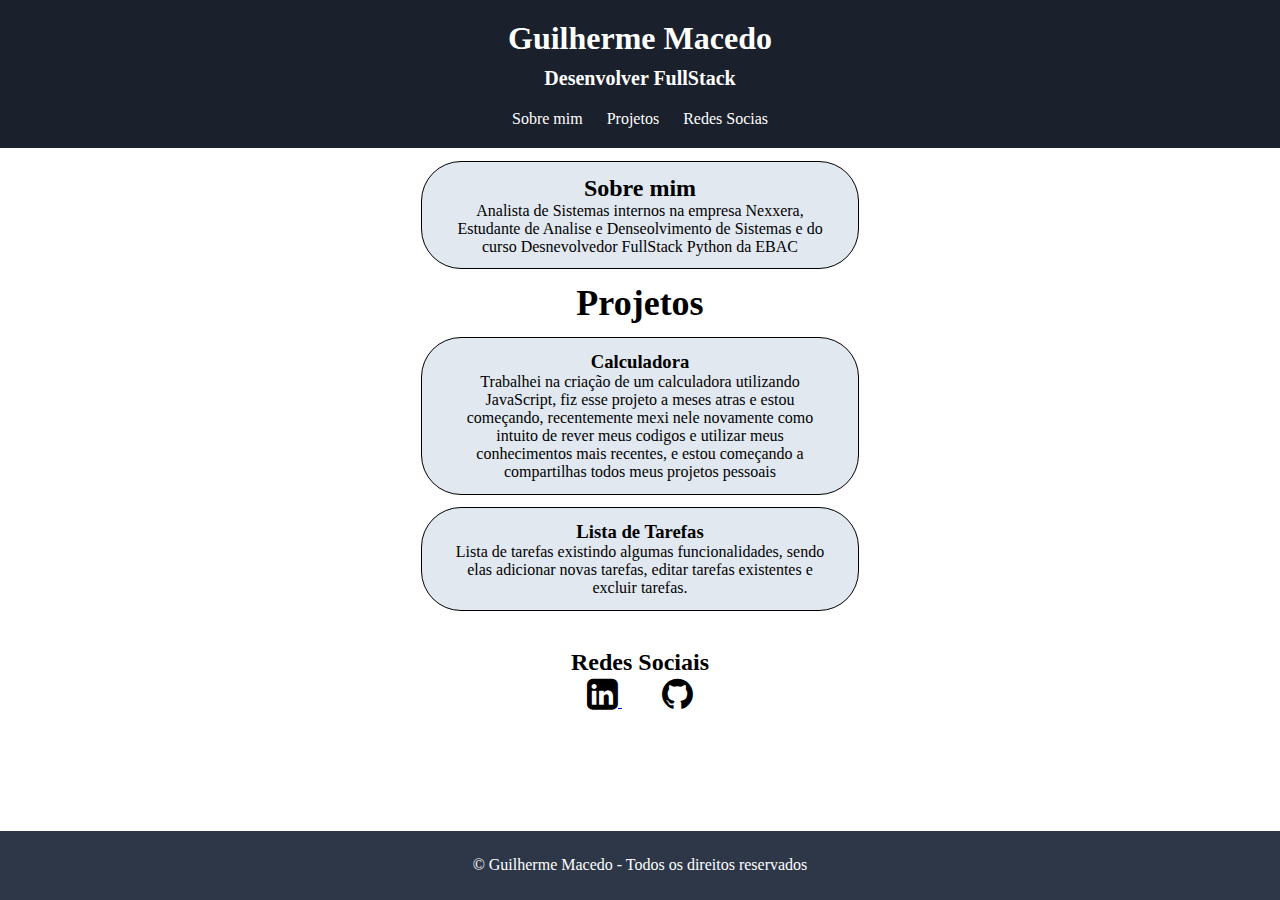
<file: Modulo CSS/index.html>
<!DOCTYPE html>
<html lang="pt-br">
  <head>
    <meta charset="UTF-8" />
    <meta name="viewport" content="width=device-width, initial-scale=1.0" />
    <title>Meu site com CSS</title>
    <link rel="stylesheet" href="style.css" />
    <link
      rel="stylesheet"
      href="https://cdnjs.cloudflare.com/ajax/libs/font-awesome/4.7.0/css/font-awesome.min.css"
    />
    <link
      rel="stylesheet"
      href="https://cdnjs.cloudflare.com/ajax/libs/font-awesome/4.7.0/css/font-awesome.min.css"
    />
  </head>
  <body>
    <header>
      <h1>Guilherme Macedo</h1>
      <p>Desenvolver FullStack</p>
      <nav>
        <ul>
          <li><a href="" class="nav-a">Sobre mim</a></li>
          <li><a href="" class="nav-a">Projetos</a></li>
          <li><a href="" class="nav-a">Redes Socias</a></li>
        </ul>
      </nav>
    </header>
    <main class="main">
      <section id="sobre-mim">
        <h2>Sobre mim</h2>
        <p>
          Analista de Sistemas internos na empresa Nexxera, Estudante de Analise
          e Denseolvimento de Sistemas e do curso Desnevolvedor FullStack Python
          da EBAC
        </p>
      </section>
      <section id="Projetos">
        <h2>Projetos</h2>
        <article>
          <h3>Calculadora</h3>
          <p>
            Trabalhei na criação de um calculadora utilizando JavaScript, fiz
            esse projeto a meses atras e estou começando, recentemente mexi nele
            novamente como intuito de rever meus codigos e utilizar meus
            conhecimentos mais recentes, e estou começando a compartilhas todos
            meus projetos pessoais
          </p>
        </article>
        <article>
          <h3>Lista de Tarefas</h3>
          <p>
            Lista de tarefas existindo algumas funcionalidades, sendo elas
            adicionar novas tarefas, editar tarefas existentes e excluir
            tarefas.
          </p>
        </article>
      </section>
      <section id="redesSociais">
        <h2>Redes Sociais</h2>
        <a
          href="https://www.linkedin.com/in/guilherme-macedo12/"
          target="_blank"
        >
          <i
            class="fa fa-linkedin-square"
            style="font-size: 36px; color: black"
          ></i>
        </a>
        <a href="http://" target="_blank" rel="noopener noreferrer">
          <i class="fa fa-github" style="font-size: 36px; color: black"></i>
        </a>
      </section>
    </main>
    <footer>
      <p>&copy; Guilherme Macedo - Todos os direitos reservados</p>
    </footer>
  </body>
</html>
</file>
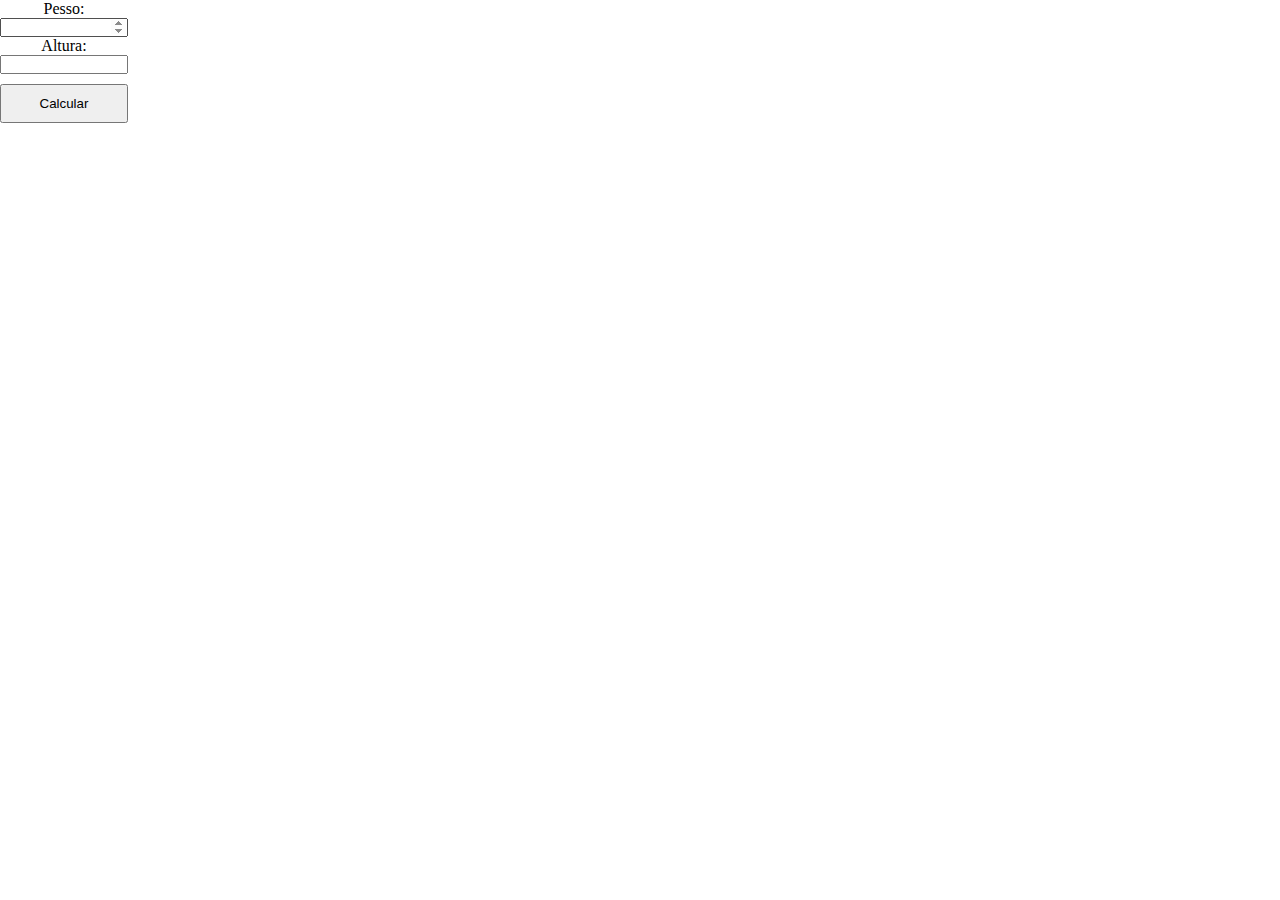
<file: paginaImc.html>
<!DOCTYPE html>
<html lang="pt-br">
  <head>
    <meta charset="UTF-8" />
    <meta name="viewport" content="width=device-width, initial-scale=1.0" />
    <title>IMC</title>
    <script src="script.js"></script>
  </head>
  <body>
    <form action="">
      <label for="peso">Pesso:</label>
      <input type="number" id="peso" />
      <label for="Altura">Altura:</label>
      <input type="number" id="altura" />
      <button onclick="IMC(event)">Calcular</button>
      <p id="container-resultado"></p>
      <p id="container-dica"></p>
    </form>
  </body>
  <style>
    * {
      margin: 0;
      padding: 0;
    }
    body {
      text-align: center;
    }
    form {
      display: flex;
      flex-direction: column;
      max-width: 10%;
    }
    button {
      margin-top: 10px;
      padding: 10px;
    }
  </style>
</html>
</file>
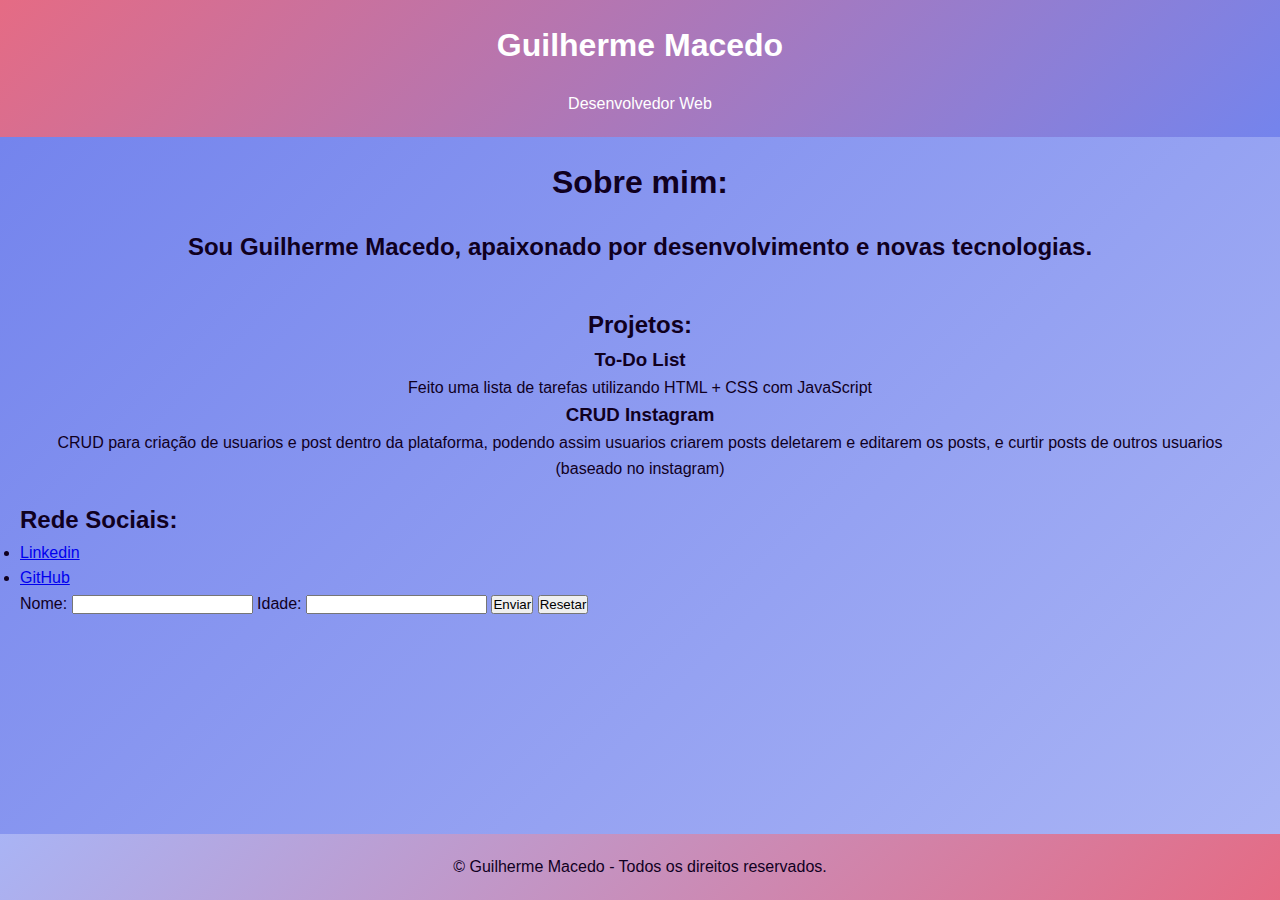
<file: primeira-pagina.html>
<!DOCTYPE html>
<html lang="pt-br">
  <head>
    <meta charset="UTF-8" />
    <meta name="viewport" content="width=device-width, initial-scale=1.0" />
    <title>Meu site</title>
    <link rel="stylesheet" href="style.css" />
    <link
      rel="stylesheet"
      href="https://cdnjs.cloudflare.com/ajax/libs/font-awesome/4.7.0/css/font-awesome.min.css"
    />
  </head>
  <body>
    <header>
      <h1>Guilherme Macedo</h1>
      <p>Desenvolvedor Web</p>
    </header>
    <main>
      <section class="container-sobreMim">
        <h2>Sobre mim:</h2>
        <p>
          Sou Guilherme Macedo, apaixonado por desenvolvimento e novas
          tecnologias.
        </p>
      </section>
      <section class="container-projetos">
        <h2>Projetos:</h2>
        <article>
          <h3>To-Do List</h3>
          <p>Feito uma lista de tarefas utilizando HTML + CSS com JavaScript</p>
        </article>
        <article>
          <h3>CRUD Instagram</h3>
          <p>
            CRUD para criação de usuarios e post dentro da plataforma, podendo
            assim usuarios criarem posts deletarem e editarem os posts, e curtir
            posts de outros usuarios (baseado no instagram)
          </p>
        </article>
      </section>

      <section>
        <article>
          <h2>Rede Sociais:</h2>
          <ul>
            <li>
              <a
                href="https://www.linkedin.com/in/guilherme-macedo12/"
                target="_blank"
                >Linkedin</a
              >
            </li>
            <li><a href="https://github.com/MacedoGuilherme12">GitHub</a></li>
          </ul>
        </article>
      </section>
      <form action="">
        <label for="name">Nome:</label>
        <input type="text" name="name" id="name" />

        <label for="age">Idade:</label>
        <input type="number" name="age" id="age" />

        <button type="submit">Enviar</button>
        <button type="reset">Resetar</button>
      </form>
    </main>
    <footer>
      <p>&copy Guilherme Macedo - Todos os direitos reservados.</p>
    </footer>
  </body>
</html>
</file>
<file: Modulo CSS/style.css>
* {
  margin: 0;
  padding: 0;
}

body {
  background-color: #f5f7fa;
  min-height: 100vh;
  display: flex;
  flex-direction: column;
}

header {
  text-align: center;
  color: white;
  background-color: #1a202c;
  padding: 20px 0;
}

header p {
  font-size: 20px;
  font-weight: bold;
  margin-top: 10px;
}

header nav ul {
  margin-top: 20px;
  padding: 0;
  list-style: none;
}

header nav ul li {
  display: inline-block;
  margin: 0 10px;
}

.nav-a {
  text-decoration: none;
  color: white;
}

.nav-a:hover {
  color: #718096;
}

main {
  background-color: #ffffff;
  text-align: center;
  flex: 1;
}

#sobre-mim {
  margin: 1% auto;
  padding: 1% 2% 1% 2%;
  background-color: #e2e8f0;
  border: 1px solid black;
  border-radius: 40px;
  width: 30%;
}

#Projetos h2 {
  font-size: 36px;
}

#Projetos article {
  width: 30%;
  margin: 1% auto;
  padding: 1% 2%;
  border: 1px solid black;
  background-color: #e2e8f0;
  border-radius: 40px;
}
#redesSociais {
  margin-top: 3%;
}
#redesSociais a {
  padding: 20px;
}
footer {
  background-color: #2d3748;
  padding: 2%;
  text-align: center;
  color: white;
}
</file>
<file: style.css>
* {
  padding: 0;
  margin: 0;
}

body {
  font-family: "Roboto", sans-serif;
  line-height: 1.6;
  color: #10001f;
  background-color: #f9f9f9;
  display: flex;
  flex-direction: column;
  min-height: 100vh;
  margin: 0;
}

/* Header */
header {
  background: linear-gradient(135deg, #e56b84, #7484ed);
  text-align: center;
  color: white;
  padding: 20px;
}

header p {
  margin-top: 20px;
}

/* Main */
main {
  background: linear-gradient(135deg, #7484ed, #a9b4f5);
  flex: 1;
  padding: 20px;
}
/* Footer */
footer {
  background: linear-gradient(135deg, #a9b4f5, #e56b84);
  padding: 20px;
  text-align: center;
}

/* Container Sobre Mim */
.container-sobreMim {
  text-align: center;
}
.container-sobreMim h2 {
  font-size: 32px;
}
.container-sobreMim p {
  margin-top: 20px;
  font-size: 24px;
  font-weight: bold;
}
.container-projetos {
  text-align: center;
  padding: 20px;
  margin-top: 20px;
}
</file>
